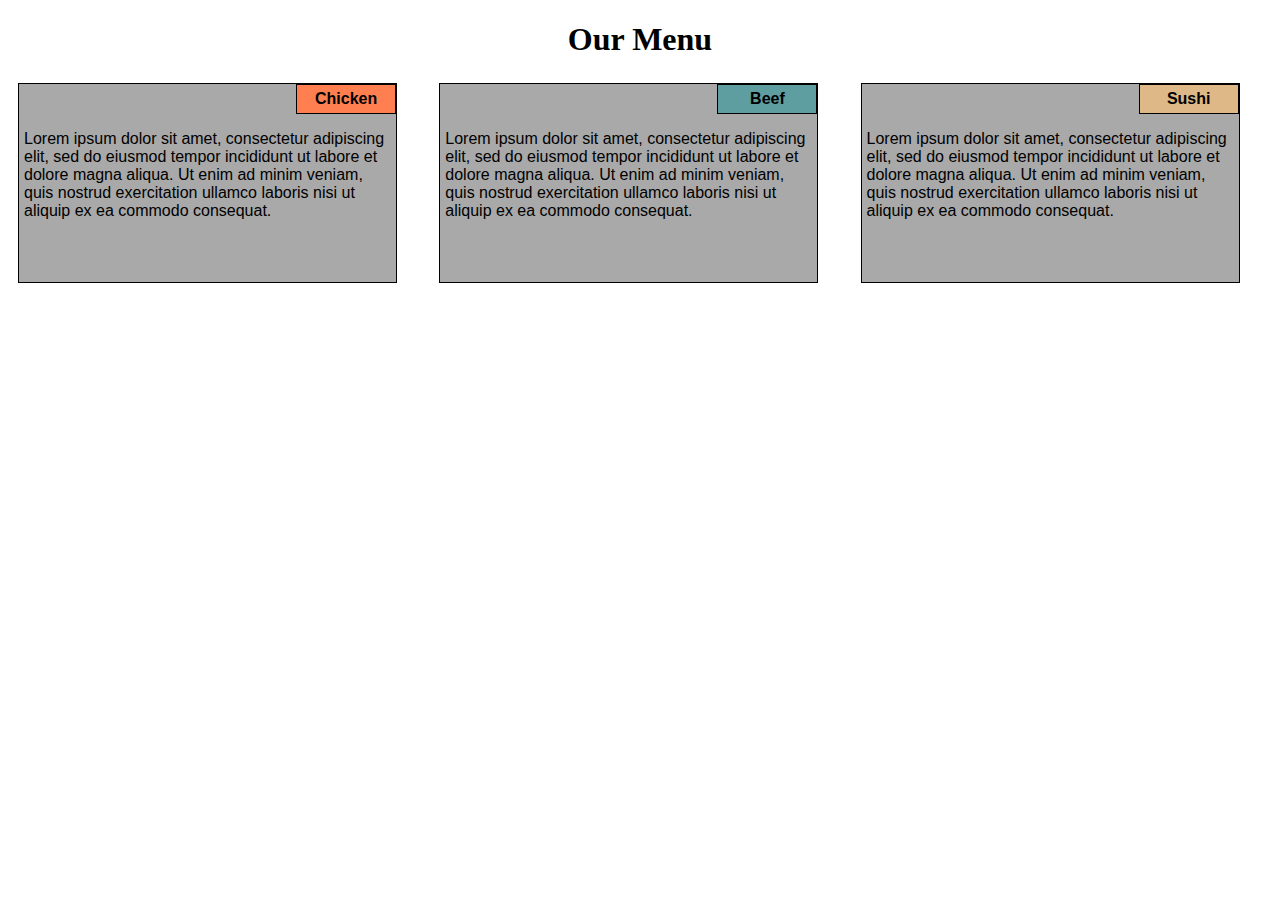
<file: module2-solution/index.html>
<!DOCTYPE html>
<html>
<head>
<meta charset="utf-8">
<meta name="viewport" content="width=device-width, initial-scale=1">
<link rel="stylesheet" href="css/styles.css">
<title>Our Menu</title>

</head>
<body>
<h1 style="text-align: center;">Our Menu</h1>

<div class="row">
  <div class="col-lg-4 col-md-6" >
    <div id="section">
    <div id="header1">Chicken</div>
         
        <p>Lorem ipsum dolor sit amet, consectetur adipiscing elit, sed do eiusmod tempor incididunt ut labore et dolore magna aliqua. Ut enim ad minim veniam, quis nostrud exercitation ullamco laboris nisi ut aliquip ex ea commodo consequat.</p>
  </div>
</div>
    
  <div class="col-lg-4 col-md-6" >
      <div id="section">
    <div id="header2">Beef</div>
           
        <p>Lorem ipsum dolor sit amet, consectetur adipiscing elit, sed do eiusmod tempor incididunt ut labore et dolore magna aliqua. Ut enim ad minim veniam, quis nostrud exercitation ullamco laboris nisi ut aliquip ex ea commodo consequat.</p>
  </div>
</div>
      
  <div class="col-lg-4 col-md-12" >
      <div id="section1">
    <div id="header3">Sushi</div>
        
        <p>Lorem ipsum dolor sit amet, consectetur adipiscing elit, sed do eiusmod tempor incididunt ut labore et dolore magna aliqua. Ut enim ad minim veniam, quis nostrud exercitation ullamco laboris nisi ut aliquip ex ea commodo consequat.</p>
  </div>
</div>

 </div>

</body>
</html>
</file>
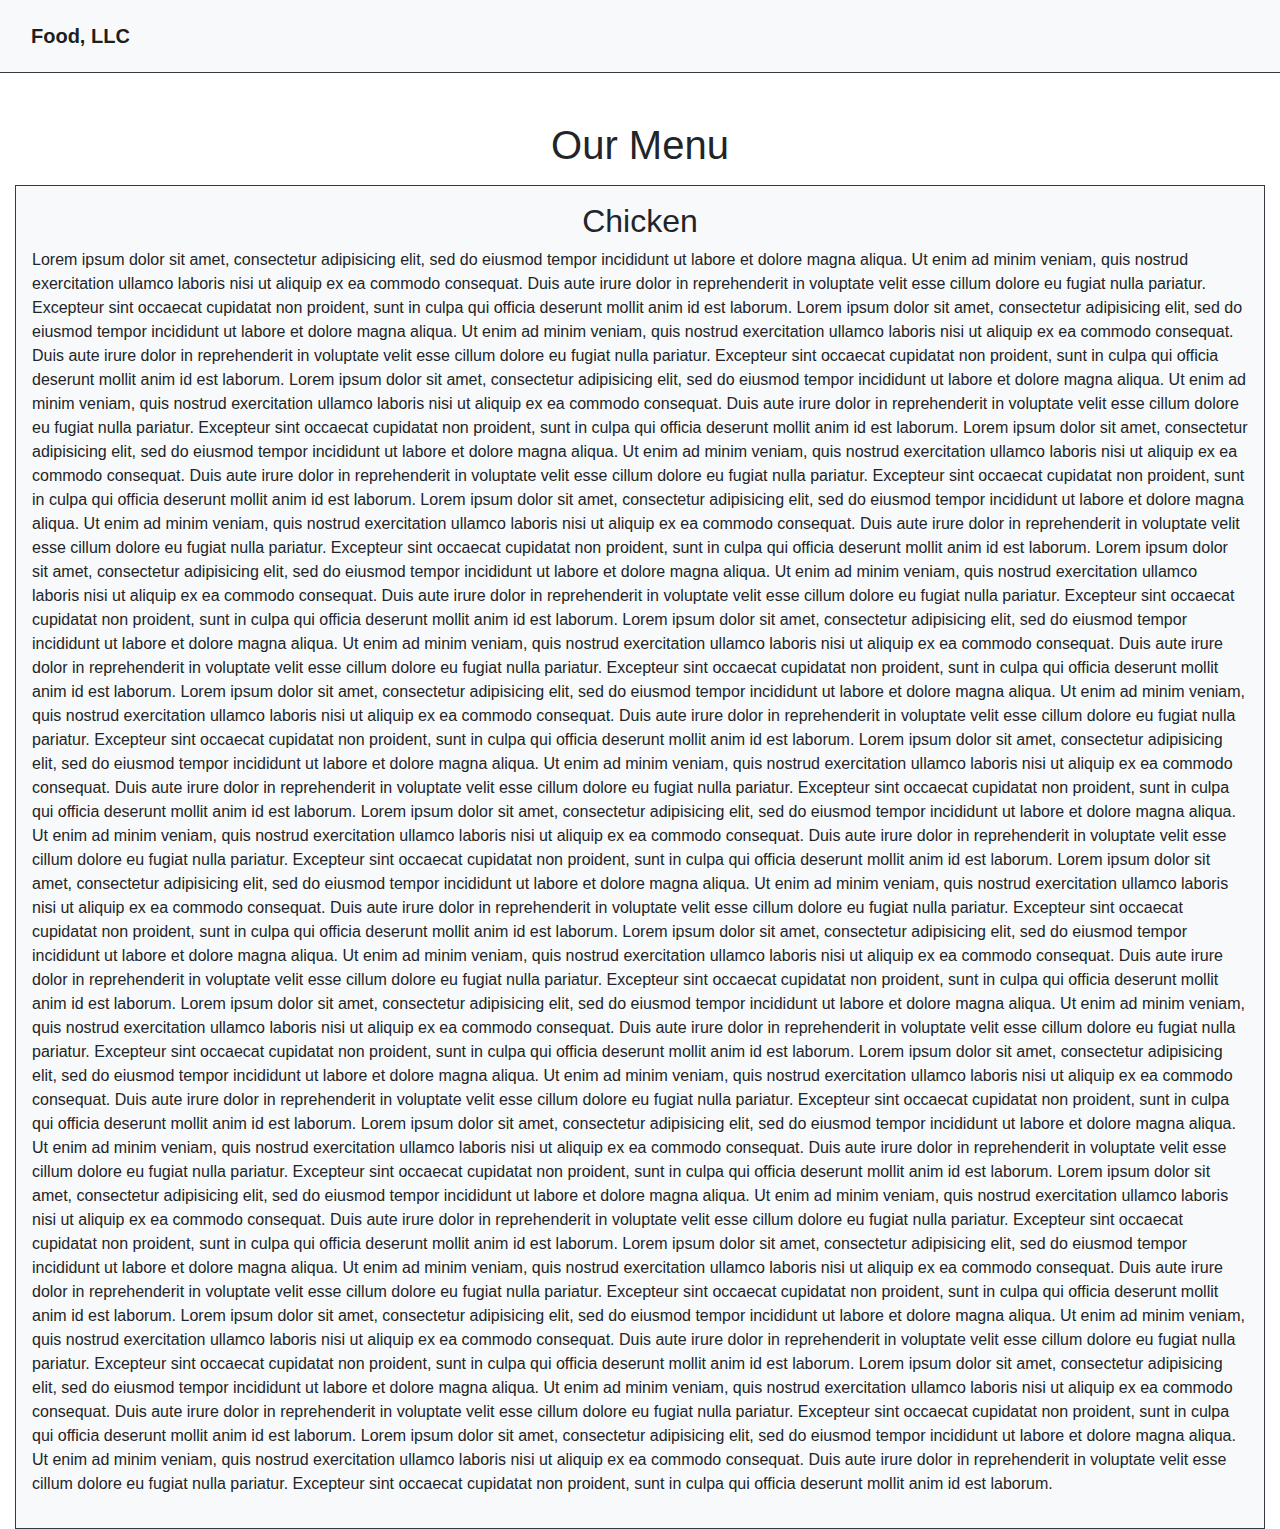
<file: module3-solution/index.html>
<!doctype html>
<html lang="en">

<head>
  <!-- Required meta tags -->
  <meta charset="utf-8">
  <meta name="viewport" content="width=device-width, initial-scale=1, shrink-to-fit=no">
  
  <!-- Bootstrap CSS -->
  <link rel="stylesheet" href="https://stackpath.bootstrapcdn.com/bootstrap/4.4.1/css/bootstrap.min.css" integrity="sha384-Vkoo8x4CGsO3+Hhxv8T/Q5PaXtkKtu6ug5TOeNV6gBiFeWPGFN9MuhOf23Q9Ifjh" crossorigin="anonymous">
  <title>Coursera HTML-CSS-JS</title>
</head>

<body>
  <nav class="navbar navbar-expand-sm navbar-light px-0 py-0"> 
    <div class="container-fluid border-bottom border-dark bg-light">

        <span class="navbar-brand mt-3 mb-3 ml-3 font-weight-bold">Food, LLC</span>
        <button class="navbar-toggler mr-3" type="button" data-toggle="collapse" data-target="#navbarSupportedContent"
              aria-controls="navbarSupportedContent" aria-expanded="false" aria-label="Toggle navigation">
              <span class="navbar-toggler-icon"></span>
        </button>    
    </div>

    <div class="collapse navbar-collapse" id="navbarSupportedContent">
      <ul class="navbar-nav mr-auto">

        <li class="nav-item bg-secondary  border-bottom border-dark text-center">
          <a class = "nav-link d-sm-none text-white" href="#">Chicken</a>
        </li>

        <li class="nav-item bg-secondary border-bottom border-dark text-center">
          <a class = "nav-link d-sm-none text-white" href="#">Beef</a>
        </li>

        <li class="nav-item bg-secondary border-bottom border-dark text-center">
          <a class = "nav-link d-sm-none text-white" href="#">Sushi</a>
        </li>

      </ul>  
    </div>
  
  </nav>
 
  <div class="container-fluid">
    <h1 class="text-center mt-5 mb-3">Our Menu</h1>

    <div class="border border-dark px-3 py-3 bg-light">
    
      <h2 class="text-center">
        Chicken
      </h2>
      <p>Lorem ipsum dolor sit amet, consectetur adipisicing elit, sed do eiusmod tempor incididunt ut labore et dolore magna aliqua. Ut enim ad minim veniam, quis nostrud exercitation ullamco laboris nisi ut aliquip ex ea commodo consequat. Duis aute irure dolor in reprehenderit in voluptate velit esse cillum dolore eu fugiat nulla pariatur. Excepteur sint occaecat cupidatat non proident, sunt in culpa qui officia deserunt mollit anim id est laborum.
        Lorem ipsum dolor sit amet, consectetur adipisicing elit, sed do eiusmod tempor incididunt ut labore et dolore magna aliqua. Ut enim ad minim veniam, quis nostrud exercitation ullamco laboris nisi ut aliquip ex ea commodo consequat. Duis aute irure dolor in reprehenderit in voluptate velit esse cillum dolore eu fugiat nulla pariatur. Excepteur sint occaecat cupidatat non proident, sunt in culpa qui officia deserunt mollit anim id est laborum.
        Lorem ipsum dolor sit amet, consectetur adipisicing elit, sed do eiusmod tempor incididunt ut labore et dolore magna aliqua. Ut enim ad minim veniam, quis nostrud exercitation ullamco laboris nisi ut aliquip ex ea commodo consequat. Duis aute irure dolor in reprehenderit in voluptate velit esse cillum dolore eu fugiat nulla pariatur. Excepteur sint occaecat cupidatat non proident, sunt in culpa qui officia deserunt mollit anim id est laborum.
        Lorem ipsum dolor sit amet, consectetur adipisicing elit, sed do eiusmod tempor incididunt ut labore et dolore magna aliqua. Ut enim ad minim veniam, quis nostrud exercitation ullamco laboris nisi ut aliquip ex ea commodo consequat. Duis aute irure dolor in reprehenderit in voluptate velit esse cillum dolore eu fugiat nulla pariatur. Excepteur sint occaecat cupidatat non proident, sunt in culpa qui officia deserunt mollit anim id est laborum.
        Lorem ipsum dolor sit amet, consectetur adipisicing elit, sed do eiusmod tempor incididunt ut labore et dolore magna aliqua. Ut enim ad minim veniam, quis nostrud exercitation ullamco laboris nisi ut aliquip ex ea commodo consequat. Duis aute irure dolor in reprehenderit in voluptate velit esse cillum dolore eu fugiat nulla pariatur. Excepteur sint occaecat cupidatat non proident, sunt in culpa qui officia deserunt mollit anim id est laborum.
        Lorem ipsum dolor sit amet, consectetur adipisicing elit, sed do eiusmod tempor incididunt ut labore et dolore magna aliqua. Ut enim ad minim veniam, quis nostrud exercitation ullamco laboris nisi ut aliquip ex ea commodo consequat. Duis aute irure dolor in reprehenderit in voluptate velit esse cillum dolore eu fugiat nulla pariatur. Excepteur sint occaecat cupidatat non proident, sunt in culpa qui officia deserunt mollit anim id est laborum.
        Lorem ipsum dolor sit amet, consectetur adipisicing elit, sed do eiusmod tempor incididunt ut labore et dolore magna aliqua. Ut enim ad minim veniam, quis nostrud exercitation ullamco laboris nisi ut aliquip ex ea commodo consequat. Duis aute irure dolor in reprehenderit in voluptate velit esse cillum dolore eu fugiat nulla pariatur. Excepteur sint occaecat cupidatat non proident, sunt in culpa qui officia deserunt mollit anim id est laborum.
        Lorem ipsum dolor sit amet, consectetur adipisicing elit, sed do eiusmod tempor incididunt ut labore et dolore magna aliqua. Ut enim ad minim veniam, quis nostrud exercitation ullamco laboris nisi ut aliquip ex ea commodo consequat. Duis aute irure dolor in reprehenderit in voluptate velit esse cillum dolore eu fugiat nulla pariatur. Excepteur sint occaecat cupidatat non proident, sunt in culpa qui officia deserunt mollit anim id est laborum.
        Lorem ipsum dolor sit amet, consectetur adipisicing elit, sed do eiusmod tempor incididunt ut labore et dolore magna aliqua. Ut enim ad minim veniam, quis nostrud exercitation ullamco laboris nisi ut aliquip ex ea commodo consequat. Duis aute irure dolor in reprehenderit in voluptate velit esse cillum dolore eu fugiat nulla pariatur. Excepteur sint occaecat cupidatat non proident, sunt in culpa qui officia deserunt mollit anim id est laborum.
        Lorem ipsum dolor sit amet, consectetur adipisicing elit, sed do eiusmod tempor incididunt ut labore et dolore magna aliqua. Ut enim ad minim veniam, quis nostrud exercitation ullamco laboris nisi ut aliquip ex ea commodo consequat. Duis aute irure dolor in reprehenderit in voluptate velit esse cillum dolore eu fugiat nulla pariatur. Excepteur sint occaecat cupidatat non proident, sunt in culpa qui officia deserunt mollit anim id est laborum.
        Lorem ipsum dolor sit amet, consectetur adipisicing elit, sed do eiusmod tempor incididunt ut labore et dolore magna aliqua. Ut enim ad minim veniam, quis nostrud exercitation ullamco laboris nisi ut aliquip ex ea commodo consequat. Duis aute irure dolor in reprehenderit in voluptate velit esse cillum dolore eu fugiat nulla pariatur. Excepteur sint occaecat cupidatat non proident, sunt in culpa qui officia deserunt mollit anim id est laborum.
        Lorem ipsum dolor sit amet, consectetur adipisicing elit, sed do eiusmod tempor incididunt ut labore et dolore magna aliqua. Ut enim ad minim veniam, quis nostrud exercitation ullamco laboris nisi ut aliquip ex ea commodo consequat. Duis aute irure dolor in reprehenderit in voluptate velit esse cillum dolore eu fugiat nulla pariatur. Excepteur sint occaecat cupidatat non proident, sunt in culpa qui officia deserunt mollit anim id est laborum.
        Lorem ipsum dolor sit amet, consectetur adipisicing elit, sed do eiusmod tempor incididunt ut labore et dolore magna aliqua. Ut enim ad minim veniam, quis nostrud exercitation ullamco laboris nisi ut aliquip ex ea commodo consequat. Duis aute irure dolor in reprehenderit in voluptate velit esse cillum dolore eu fugiat nulla pariatur. Excepteur sint occaecat cupidatat non proident, sunt in culpa qui officia deserunt mollit anim id est laborum.
        Lorem ipsum dolor sit amet, consectetur adipisicing elit, sed do eiusmod tempor incididunt ut labore et dolore magna aliqua. Ut enim ad minim veniam, quis nostrud exercitation ullamco laboris nisi ut aliquip ex ea commodo consequat. Duis aute irure dolor in reprehenderit in voluptate velit esse cillum dolore eu fugiat nulla pariatur. Excepteur sint occaecat cupidatat non proident, sunt in culpa qui officia deserunt mollit anim id est laborum.
        Lorem ipsum dolor sit amet, consectetur adipisicing elit, sed do eiusmod tempor incididunt ut labore et dolore magna aliqua. Ut enim ad minim veniam, quis nostrud exercitation ullamco laboris nisi ut aliquip ex ea commodo consequat. Duis aute irure dolor in reprehenderit in voluptate velit esse cillum dolore eu fugiat nulla pariatur. Excepteur sint occaecat cupidatat non proident, sunt in culpa qui officia deserunt mollit anim id est laborum.
        Lorem ipsum dolor sit amet, consectetur adipisicing elit, sed do eiusmod tempor incididunt ut labore et dolore magna aliqua. Ut enim ad minim veniam, quis nostrud exercitation ullamco laboris nisi ut aliquip ex ea commodo consequat. Duis aute irure dolor in reprehenderit in voluptate velit esse cillum dolore eu fugiat nulla pariatur. Excepteur sint occaecat cupidatat non proident, sunt in culpa qui officia deserunt mollit anim id est laborum.
        Lorem ipsum dolor sit amet, consectetur adipisicing elit, sed do eiusmod tempor incididunt ut labore et dolore magna aliqua. Ut enim ad minim veniam, quis nostrud exercitation ullamco laboris nisi ut aliquip ex ea commodo consequat. Duis aute irure dolor in reprehenderit in voluptate velit esse cillum dolore eu fugiat nulla pariatur. Excepteur sint occaecat cupidatat non proident, sunt in culpa qui officia deserunt mollit anim id est laborum.
        Lorem ipsum dolor sit amet, consectetur adipisicing elit, sed do eiusmod tempor incididunt ut labore et dolore magna aliqua. Ut enim ad minim veniam, quis nostrud exercitation ullamco laboris nisi ut aliquip ex ea commodo consequat. Duis aute irure dolor in reprehenderit in voluptate velit esse cillum dolore eu fugiat nulla pariatur. Excepteur sint occaecat cupidatat non proident, sunt in culpa qui officia deserunt mollit anim id est laborum.
        Lorem ipsum dolor sit amet, consectetur adipisicing elit, sed do eiusmod tempor incididunt ut labore et dolore magna aliqua. Ut enim ad minim veniam, quis nostrud exercitation ullamco laboris nisi ut aliquip ex ea commodo consequat. Duis aute irure dolor in reprehenderit in voluptate velit esse cillum dolore eu fugiat nulla pariatur. Excepteur sint occaecat cupidatat non proident, sunt in culpa qui officia deserunt mollit anim id est laborum.
        Lorem ipsum dolor sit amet, consectetur adipisicing elit, sed do eiusmod tempor incididunt ut labore et dolore magna aliqua. Ut enim ad minim veniam, quis nostrud exercitation ullamco laboris nisi ut aliquip ex ea commodo consequat. Duis aute irure dolor in reprehenderit in voluptate velit esse cillum dolore eu fugiat nulla pariatur. Excepteur sint occaecat cupidatat non proident, sunt in culpa qui officia deserunt mollit anim id est laborum.
      </p>
    
    </div>
  </div>


  <!-- Optional JavaScript -->
    <!-- jQuery first, then Popper.js, then Bootstrap JS -->
    <script src="https://code.jquery.com/jquery-3.4.1.slim.min.js" integrity="sha384-J6qa4849blE2+poT4WnyKhv5vZF5SrPo0iEjwBvKU7imGFAV0wwj1yYfoRSJoZ+n" crossorigin="anonymous"></script>
    <script src="https://cdn.jsdelivr.net/npm/popper.js@1.16.0/dist/umd/popper.min.js" integrity="sha384-Q6E9RHvbIyZFJoft+2mJbHaEWldlvI9IOYy5n3zV9zzTtmI3UksdQRVvoxMfooAo" crossorigin="anonymous"></script>
    <script src="https://stackpath.bootstrapcdn.com/bootstrap/4.4.1/js/bootstrap.min.js" integrity="sha384-wfSDF2E50Y2D1uUdj0O3uMBJnjuUD4Ih7YwaYd1iqfktj0Uod8GCExl3Og8ifwB6" crossorigin="anonymous"></script>
  
  </body>
</html>
</file>
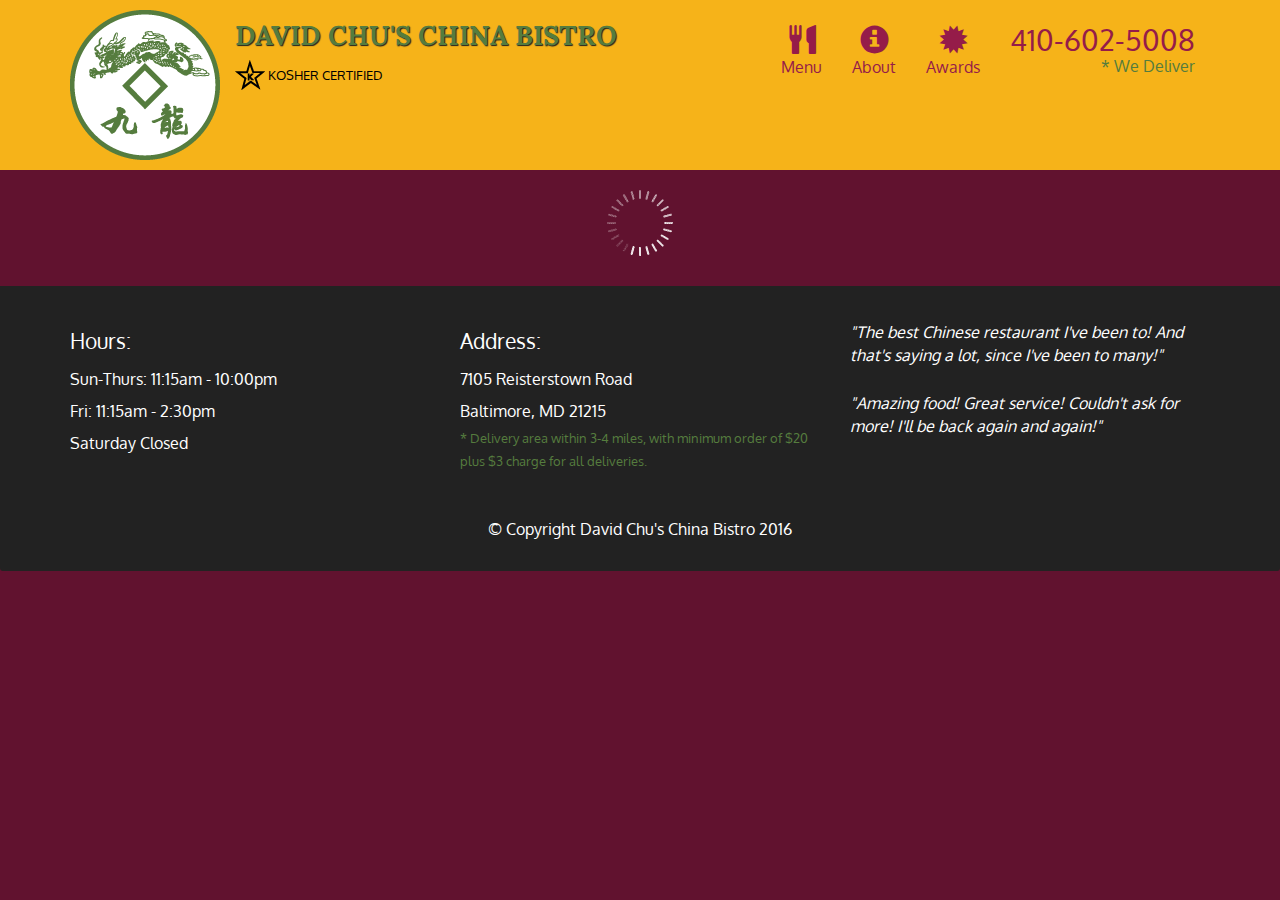
<file: module5-solution/index.html>
<!doctype html>
<html lang="en">
  <head>
    <meta charset="utf-8">
    <meta http-equiv="X-UA-Compatible" content="IE=edge">
    <meta name="viewport" content="width=device-width, initial-scale=1">
    <title>David Chu's China Bistro</title>
    <link rel="stylesheet" href="css/bootstrap.min.css">
    <link rel="stylesheet" href="css/styles.css">
    <link href='https://fonts.googleapis.com/css?family=Oxygen:400,300,700' rel='stylesheet' type='text/css'>
    <link href='https://fonts.googleapis.com/css?family=Lora' rel='stylesheet' type='text/css'>
  </head>
<body>
  <header>
    <nav id="header-nav" class="navbar navbar-default">
      <div class="container">
        <div class="navbar-header">
          <a href="index.html" class="pull-left visible-md visible-lg">
            <div id="logo-img" alt="Logo image"></div>
          </a>

          <div class="navbar-brand">
            <a href="index.html"><h1>David Chu's China Bistro</h1></a>
            <p>
              <img src="images/star-k-logo.png" alt="Kosher certification">
              <span>Kosher Certified</span>
            </p>
          </div>

          <button id="navbarToggle" type="button" class="navbar-toggle collapsed" data-toggle="collapse" data-target="#collapsable-nav" aria-expanded="false">
            <span class="sr-only">Toggle navigation</span>
            <span class="icon-bar"></span>
            <span class="icon-bar"></span>
            <span class="icon-bar"></span>
          </button>
        </div>
        
        <div id="collapsable-nav" class="collapse navbar-collapse">
           <ul id="nav-list" class="nav navbar-nav navbar-right">
            <li id="navHomeButton" class="visible-xs active">
              <a href="index.html">
                <span class="glyphicon glyphicon-home"></span> Home</a>
            </li>
            <li id="navMenuButton">
              <a href="#" onclick="$dc.loadMenuCategories();">
                <span class="glyphicon glyphicon-cutlery"></span><br class="hidden-xs"> Menu</a>
            </li>
            <li>
              <a href="#">
                <span class="glyphicon glyphicon-info-sign"></span><br class="hidden-xs"> About</a>
            </li>
            <li>
              <a href="#">
                <span class="glyphicon glyphicon-certificate"></span><br class="hidden-xs"> Awards</a>
            </li>
            <li id="phone" class="hidden-xs">
              <a href="tel:410-602-5008">
                <span>410-602-5008</span></a><div>* We Deliver</div>
            </li>
          </ul><!-- #nav-list -->
        </div><!-- .collapse .navbar-collapse -->
      </div><!-- .container -->
    </nav><!-- #header-nav -->
  </header>

  <div id="call-btn" class="visible-xs">
    <a class="btn" href="tel:410-602-5008">
    <span class="glyphicon glyphicon-earphone"></span>
    410-602-5008
    </a>
  </div>
  <div id="xs-deliver" class="text-center visible-xs">* We Deliver</div>

  <div id="main-content" class="container"></div>

  <footer class="panel-footer">
    <div class="container">
      <div class="row">
        <section id="hours" class="col-sm-4">
          <span>Hours:</span><br>
          Sun-Thurs: 11:15am - 10:00pm<br>
          Fri: 11:15am - 2:30pm<br>
          Saturday Closed
          <hr class="visible-xs">
        </section>
        <section id="address" class="col-sm-4">
          <span>Address:</span><br>
          7105 Reisterstown Road<br>
          Baltimore, MD 21215
          <p>* Delivery area within 3-4 miles, with minimum order of $20 plus $3 charge for all deliveries.</p>
          <hr class="visible-xs">
        </section>
        <section id="testimonials" class="col-sm-4">
          <p>"The best Chinese restaurant I've been to! And that's saying a lot, since I've been to many!"</p>
          <p>"Amazing food! Great service! Couldn't ask for more! I'll be back again and again!"</p>
        </section>
      </div>
      <div class="text-center">&copy; Copyright David Chu's China Bistro 2016</div>
    </div>
  </footer>

  <!-- jQuery (Bootstrap JS plugins depend on it) -->
  <script src="js/jquery-2.1.4.min.js"></script>
  <script src="js/bootstrap.min.js"></script>
  <script src="js/ajax-utils.js"></script>
  <script src="js/script.js"></script>
</body>
</html>
</file>
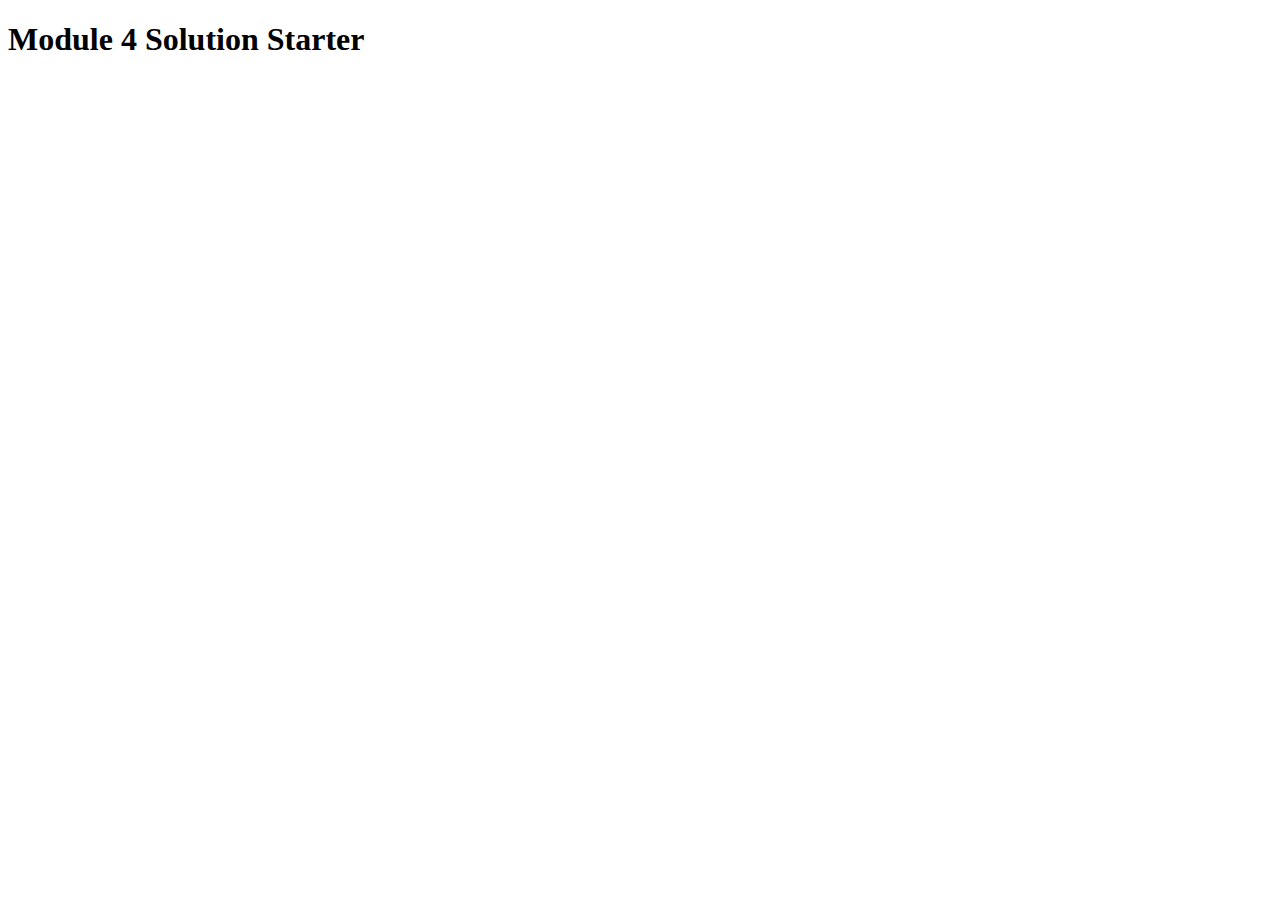
<file: module4-solution/easier/index.html>
<!DOCTYPE html>
<html>
<head>
  <meta charset="utf-8">
  <title>Module 4 Solution Starter</title>
  <script src="SpeakHello.js"></script>
  <script src="SpeakGoodBye.js"></script>
  <script src="script.js"></script>
</head>
<body>
  <h1>Module 4 Solution Starter</h1>
</body>
</html>
</file>
<file: module2-solution/css/styles.css>
/********** Base styles **********/
* {
    box-sizing: border-box;
  }
  h1 {
    margin-bottom: 15px;
  }
  
  #section {
    position:relative;
    border: 1px solid black;
    background-color: #a9a9a9;
    height: 200px;
    width: 90%;
    /*margin-right: auto;
    margin-left: auto;*/
    margin:10px;
    text-align: center;
    float: left;
    overflow: auto;
    }
  
    #section1 {
    position:relative;
    border: 1px solid black;
    background-color: #a9a9a9;
    height: 200px;
    width: 90%;
    margin:10px;
    /*margin-right: auto;
    margin-left: auto;*/
    text-align: center;
    float: left;
    overflow: auto;
    }
  
  #header1 {
    position:absolute;
    top: 0px;
    right:0px;
    border: 1px solid black;
    background-color: #FF7F50;
    width: 100px;
    height: 30px;
    font-family: Helvetica;
    font-weight: bold;
    color: black;
    text-align: center;
    padding: 5px;
    }
  
    #header2 {
    position:absolute;
    top: 0px;
    right:0px;
    border: 1px solid black;
    background-color: #5F9EA0;
    width: 100px;
    height: 30px;
    font-family: Helvetica;
    font-weight: bold;
    color: black;
    text-align: center;
    padding: 5px;
    }
    
    #header3 {
    position:absolute;
    top: 0px;
    right:0px;
    border: 1px solid black;
    background-color: #DEB887;
    width: 100px;
    height: 30px;
    font-family: Helvetica;
    font-weight: bold;
    color: black;
    text-align: center;
    padding: 5px;
    }
  
    p {
      position:absolute;
      top: 30px;
      left:5px;
      text-align: left;
      font-family: Helvetica;
      color: black;
        }
    
    .clear {
      clear: left;
      }
  /* Simple Responsive Framework. */
  .row {
    width: 100%;
  }
  
  /********** Large devices only **********/
  @media (min-width: 992px) {
    .col-lg-1, .col-lg-2, .col-lg-3, .col-lg-4, .col-lg-5, .col-lg-6, .col-lg-7, .col-lg-8, .col-lg-9, .col-lg-10, .col-lg-11, .col-lg-12 {
      float: left;
      /*padding: 10px;
      border: 1px solid green;
      background-color: #5F9EA0;*/
        
            }
  
    .col-lg-1 {
      width: 8.33%;
    }
    .col-lg-2 {
      width: 16.66%;
    }
    .col-lg-3 {
      width: 25%;
    }
    .col-lg-4 {
      width: 33.33%;
       }
    .col-lg-5 {
      width: 41.66%;
    }
    .col-lg-6 {
      width: 50%;
    }
    .col-lg-7 {
      width: 58.33%;
    }
    .col-lg-8 {
      width: 66.66%;
    }
    .col-lg-9 {
      width: 74.99%;
    }
    .col-lg-10 {
      width: 83.33%;
    }
    .col-lg-11 {
      width: 91.66%;
    }
    .col-lg-12 {
      width: 100%;
    }
  }
  
  /********** Medium devices only **********/
  @media (min-width: 768px) and (max-width: 991px) {
    .col-md-1, .col-md-2, .col-md-3, .col-md-4, .col-md-5, .col-md-6, .col-md-7, .col-md-8, .col-md-9, .col-md-10, .col-md-11, .col-md-12 {
      float: left;
      /*padding: 10px;
      border: 1px solid green;*/
     }
    #section1{ 
      width:95% ; 
     }
    .col-md-1 {
      width: 8.33%;
    }
    .col-md-2 {
      width: 16.66%;
    }
    .col-md-3 {
      width: 25%;
    }
    .col-md-4 {
      width: 33.33%;
    }
    .col-md-5 {
      width: 41.66%;
    }
    .col-md-6 {
      width: 50%;
    }
    .col-md-7 {
      width: 58.33%;
    }
    .col-md-8 {
      width: 66.66%;
    }
    .col-md-9 {
      width: 74.99%;
    }
    .col-md-10 {
      width: 83.33%;
    }
    .col-md-11 {
      width: 91.66%;
    }
    .col-md-12 {
      width: 100%;
    }
  }
</file>
<file: module5-solution/css/styles.css>
body {
  font-size: 16px;
  color: #fff;
  background-color: #61122f;
  font-family: 'Oxygen', sans-serif;
}

/** HEADER **/
#header-nav {
  background-color: #f6b319;
  border-radius: 0;
  border: 0;
}

#logo-img {
  background: url('../images/restaurant-logo_large.png') no-repeat;
  width: 150px;
  height: 150px;
  margin: 10px 15px 10px 0;
}

.navbar-brand {
  padding-top: 25px;
}
.navbar-brand h1 { /* Restaurant name */
  font-family: 'Lora', serif;
  color: #557c3e;
  font-size: 1.5em;
  text-transform: uppercase;
  font-weight: bold;
  text-shadow: 1px 1px 1px #222;
  margin-top: 0;
  margin-bottom: 0;
  line-height: .75;
}
.navbar-brand a:hover, .navbar-brand a:focus {
  text-decoration: none;
}
.navbar-brand p { /* Kosher cert */
  color: #000;
  text-transform: uppercase;
  font-size: .7em;
  margin-top: 15px;
}
.navbar-brand p span { /* Star-K */
  vertical-align: middle;
}

#nav-list {
  margin-top: 10px;
}
#nav-list a {
  color: #951C49;
  text-align: center;
}
#nav-list a:hover {
  background: #E7E7E7;
}
#nav-list a span {
  font-size: 1.8em;
}

#phone {
  margin-top: 5px;
}
#phone a { /* Phone number */
  text-align: right;
  padding-bottom: 0;
}
#phone div { /* We Deliver */
  color: #557c3e;
  text-align: right;
  padding-right: 15px;
}

.navbar-header button.navbar-toggle, .navbar-header .icon-bar {
  border: 1px solid #61122f;
}
.navbar-header button.navbar-toggle {
  clear: both;
  margin-top: -30px;
}
/* END HEADER */

/* FOOTER */
.panel-footer {
  margin-top: 30px;
  padding-top: 35px;
  padding-bottom: 30px;
  background-color: #222;
  border-top: 0;
}
.panel-footer div.row {
  margin-bottom: 35px;
}
#hours, #address {
  line-height: 2;
}
#hours > span, #address > span {
  font-size: 1.3em;
}
#address p {
  color: #557c3e;
  font-size: .8em;
  line-height: 1.8;
}
#testimonials {
  font-style: italic;
}
#testimonials p:nth-child(2) {
  margin-top: 25px;
}
/* END FOOTER */



/* HOME PAGE */
.container .jumbotron {
  box-shadow: 0 0 50px #3F0C1F;
  border: 2px solid #3F0C1F;
}

#menu-tile, #specials-tile, #map-tile {
  height: 250px;
  width: 100%;
  margin-bottom: 15px;
  position: relative;
  border: 2px solid #3F0C1F;
  overflow: hidden;
}
#menu-tile:hover, #specials-tile:hover, #map-tile:hover {
  box-shadow: 0 1px 5px 1px #cccccc;
}
#menu-tile {
  background: url('../images/menu-tile.jpg') no-repeat;
  background-position: center;
}
#specials-tile {
  background: url('../images/specials-tile.jpg') no-repeat;
  background-position: center;
}
#menu-tile span, #specials-tile span, #map-tile span {
  position: absolute;
  bottom: 0;
  right: 0;
  width: 100%;
  text-align: center;
  font-size: 1.6em;
  text-transform: uppercase;
  background-color: #000;
  color: #fff;
  opacity: .8;
}
/* END HOME PAGE */

/* MENU CATEGORIES PAGE */
.category-tile { 
  position: relative;
  border: 2px solid #3F0C1F;
  overflow: hidden;
  width: 200px;
  height: 200px;
  margin: 0 auto 15px;
}
.category-tile span {
  position: absolute;
  bottom: 0;
  right: 0;
  width: 100%;
  text-align: center;
  font-size: 1.2em;
  text-transform: uppercase;
  background-color: #000;
  color: #fff;
  opacity: .8;
}
.category-tile:hover {
  box-shadow: 0 1px 5px 1px #cccccc;
}

#menu-categories-title + div {
  margin-bottom: 50px;
}
/* END MENU CATEGORIES PAGE */

/* SINGLE CATEGORY PAGE */
.menu-item-tile {
  margin-bottom: 25px;
}
.menu-item-tile hr {
  width: 80%;
}
.menu-item-tile .menu-item-price {
  font-size: 1.1em;
  text-align: right;
  margin-top: -15px;
  margin-right: -15px;
}
.menu-item-tile .menu-item-price span {
  font-size: .6em;
}
.menu-item-photo {
  position: relative;
  border: 2px solid #3F0C1F; 
  overflow: hidden;
  padding: 0;
  margin-right: -15px;
  margin-left: auto;
  margin-bottom: 20px;
  max-width: 250px;
}
.menu-item-photo div {
  position: absolute;
  bottom: 0;
  right: 0;
  width: 80px;
  background-color: #557c3e;
  text-align: center;
}
.menu-item-description {
  padding-right: 30px;
}
h3.menu-item-title {
  margin: 0 0 10px;
}
.menu-item-details {
  font-size: .9em;
  font-style: italic;
}
/* END SINGLE CATEGORY PAGE */


/********** Large devices only **********/
@media (min-width: 1200px) {
  .container .jumbotron {
    background: url('../images/jumbotron_1200.jpg') no-repeat;
    height: 675px;
  }
}

/********** Medium devices only **********/
@media (min-width: 992px) and (max-width: 1199px) {
  /* Header */
  #logo-img {
    background: url('../images/restaurant-logo_medium.png') no-repeat;
    width: 100px;
    height: 100px;
    margin: 5px 5px 5px 0;
  }
  /* End Header */

  /* Home Page */
  .container .jumbotron {
    background: url('../images/jumbotron_992.jpg') no-repeat;
    height: 558px;
  }
  /* End Home Page */
}

/********** Small devices only **********/
@media (min-width: 768px) and (max-width: 991px) {
  /* Home Page */
  .container .jumbotron {
    background: url('../images/jumbotron_768.jpg') no-repeat;
    height: 432px;
  }
  /* End Home Page */
}

/********** Extra small devices only **********/
@media (max-width: 767px) {
  /* Header */
  .navbar-brand {
    padding-top: 10px;
    height: 80px;
  }
  .navbar-brand h1 { /* Restaurant name */
    padding-top: 10px;
    font-size: 5vw; /* 1vw = 1% of viewport width */
  }
  .navbar-brand p { /* Kosher cert */
    font-size: .6em;
    margin-top: 12px;
  }
  .navbar-brand p img { /* Star-K */
    height: 20px;
  }

  #collapsable-nav a { /* Collapsed nav menu text */
    font-size: 1.2em;
  }
  #collapsable-nav a span { /* Collapsed nav menu glyph */
    font-size: 1em;
    margin-right: 5px;
  }

  #call-btn > a {
    font-size: 1.5em;
    display: block;
    margin: 0 20px;
    padding: 10px;
    border: 2px solid #fff;
    background-color: #f6b319;
    color: #951c49;
  }
  #xs-deliver {
    margin-top: 5px;
    font-size: .7em;
    letter-spacing: .1em;
    text-transform: uppercase;
  }
  /* End Header */

  /* Footer */
  .panel-footer section {
    margin-bottom: 30px;
    text-align: center;
  }
  .panel-footer section:nth-child(3) {
    margin-bottom: 0; /* margin already exists on the whole row */
  }
  .panel-footer section hr {
    width: 50%;
  }
  /* End Footer */

  /* Home Page */
  .container .jumbotron {
    margin-top: 30px;
    padding: 0;
  }
  #menu-tile, #specials-tile {
    width: 360px;
    margin: 0 auto 15px;
  }

  .menu-item-photo {
    margin-right: auto;
  }
  .menu-item-tile .menu-item-price {
    text-align: center;
  }
  .menu-item-description {
    text-align: center;;
  }
}


/********** Super extra small devices Only :-) (e.g., iPhone 4) **********/
@media (max-width: 479px) {
  /* Header */
  .navbar-brand h1 { /* Restaurant name */
    padding-top: 5px;
    font-size: 6vw;
  }
  /* End Header */
  
  /* Home page */
  #menu-tile, #specials-tile {
    width: 280px;
    margin: 0 auto 15px;
  }

  .col-xxs-12 {
    position: relative;
    min-height: 1px;
    padding-right: 15px;
    padding-left: 15px;
    float: left;
    width: 100%;
  }
}
</file>
